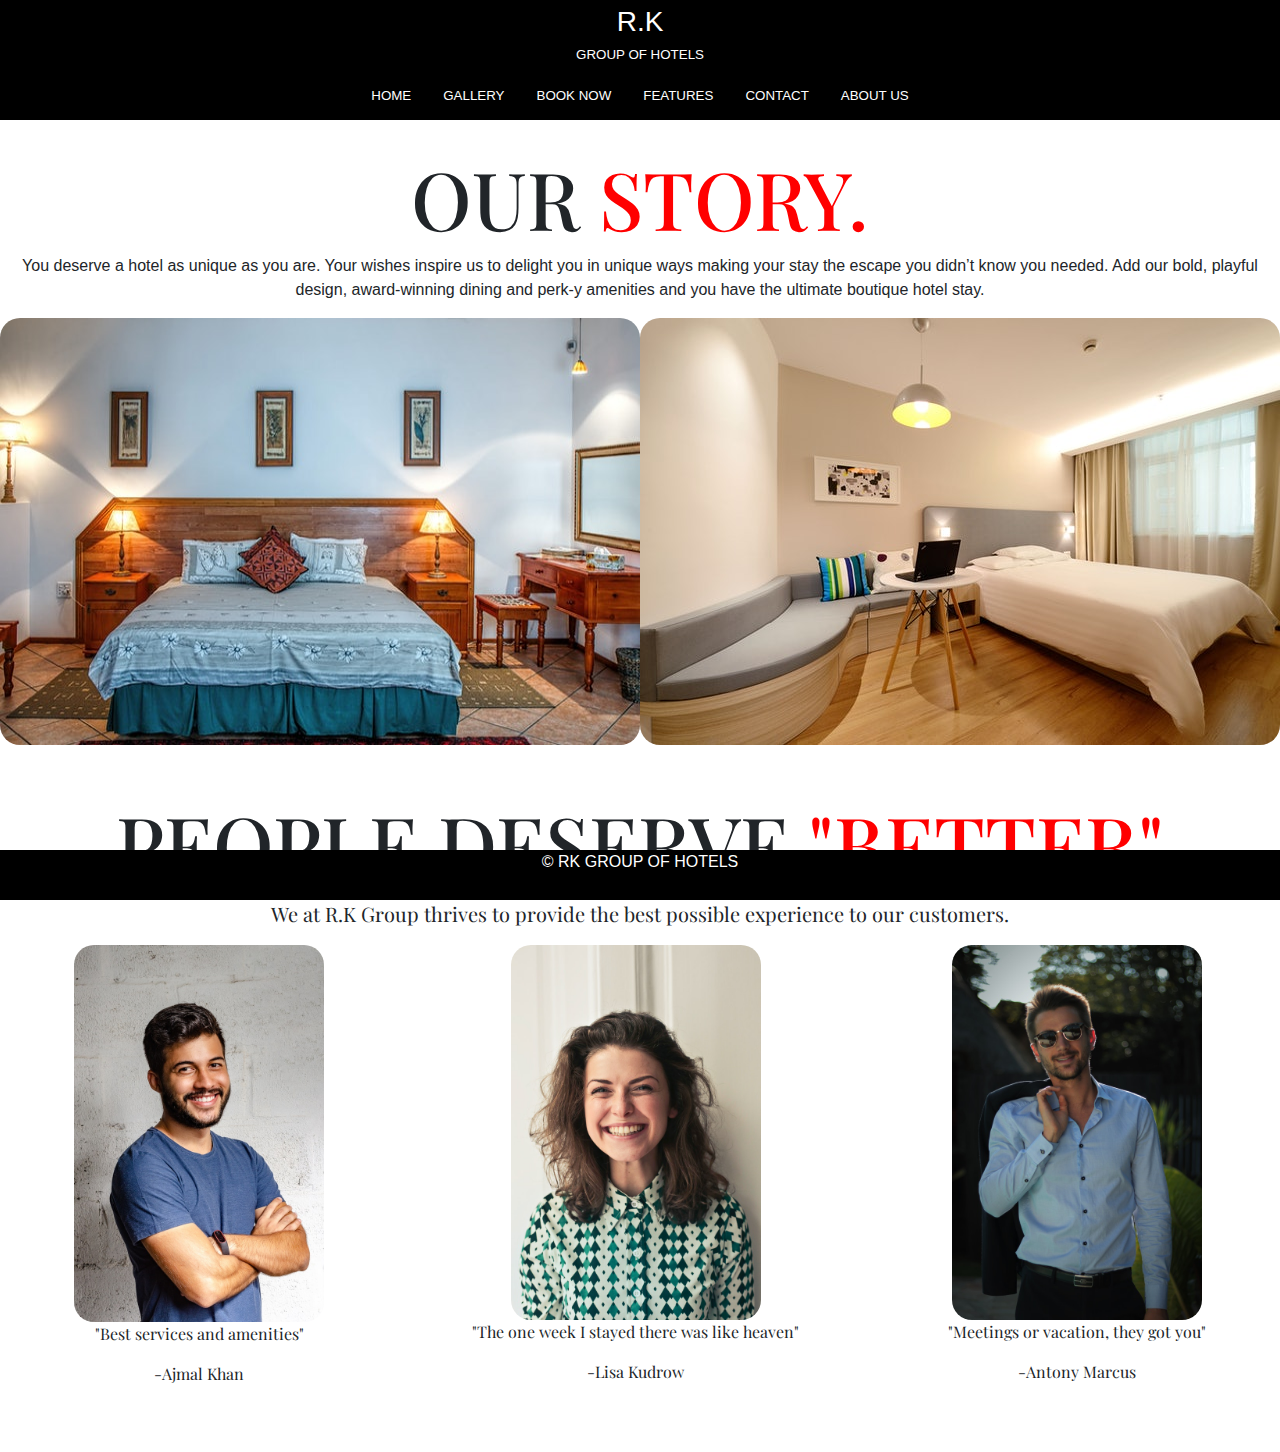
<file: about.html>
<!DOCTYPE html>
<html>
    <head>
        <!--Added basic CSS and JS files-->
        <link rel="stylesheet" href="./assets/css/normalize.css" type="text/css">
        <link rel="stylesheet" href="./assets/libraries/bootstrap/css/bootstrap.css">
        <link rel="stylesheet" href="./assets/css/main.css" type="text/css">
        <script src="./assets/libraries/jquery/jquery.min.js"></script>
        <script src="./assets/libraries/bootstrap/js/bootstrap.js"></script>
        <script src="./assets/js/main.js"></script>
        <!--Don`t forget to copy upto this import in every page-->
        <!-- Custom CSS and JS for this specific page starts here. Don`t copy this to other pages-->
        <link rel="stylesheet" href="./assets/css/aboutus.css" type="text/css">
        <!-- <link rel="stylesheet" href="./assets/libraries/slick/slick.css">
        <link rel="stylesheet" href="./assets/libraries/slick/slick-theme.css">
        <script src="./assets/libraries/slick/slick.min.js"></script>
        <script src="./assets/js/about.js"></script> -->
        
    </head>
    <body>
        <!--Header START-->
        <div id="header" class="header">
            <h3 id="company_logo">R.K</h3>
            <h4 id="company_sub_quote">GROUP OF HOTELS</h4>
            <div class="header-inner">
                <ul class="nav justify-content-center">
                    <li class="nav-item">
                      <a class="nav-link active" aria-current="page" href="index.html">Home</a>
                    </li>
                    <li class="nav-item">
                      <a class="nav-link" href="gallery.html">Gallery</a>
                    </li>
                    <li class="nav-item">
                      <a class="nav-link" href="book.html">Book Now</a>
                    </li>
                    <li class="nav-item">
                      <a class="nav-link" href="features.html">Features</a>
                    </li>
                    <li class="nav-item">
                        <a class="nav-link" href="contact.html">Contact</a>
                    </li>
                    <li class="nav-item">
                        <a class="nav-link" href="#">About Us</a>
                    </li>
                </ul>
            </div>
        </div>
        <!--Header END-->
        <!--Main landing view section-->
        <section class="main_section">
            <div class="mainHeading">
                <h2>OUR <span>STORY.</span></h2>
            </div>
            <div class="flex">
                <!-- <img src="./assets/images/gallery/gallery (5).jpg"> -->
                <p>You deserve a hotel as unique as you are. Your wishes inspire us to delight you in unique ways making your stay the escape you didn’t know you needed. Add our bold, playful design, award-winning dining and perk-y amenities and you have the ultimate boutique hotel stay.</p>
            </div>
            <div class="image_flex">
                <img src="./assets/images/col2_6.jpg">
                <img src="./assets/images/col2_4.jpg" alt="">
            </div>
            <div class="flex_column"> 
                <h2>PEOPLE DESERVE <span>"BETTER"</span></h2>
                <p>We at R.K Group thrives to provide the best possible experience to our customers.</p>
            </div>
            <div class="carousel">
                <div class="feedback">
                    <img src="./assets/images/about/profile (1).jpg">
                    <p>"Best services and amenities"</p>
                    <p>-Ajmal Khan</p>
                </div>
                
                <div class="feedback">
                    <img src="./assets/images/about/profile (3).jpg">
                    <p>"The one week I stayed there was like heaven"</p>
                    <p>-Lisa Kudrow</p>
                </div>
                
                <div class="feedback">
                    <img src="./assets/images/about/profile (5).jpg">
                    <p>"Meetings or vacation, they got you"</p>
                    <p>-Antony Marcus</p>
                </div>
            </div>
        </section>
        <footer>
            <p>&copy RK GROUP OF HOTELS</p>
        </footer>
    </body>
</html>
</file>
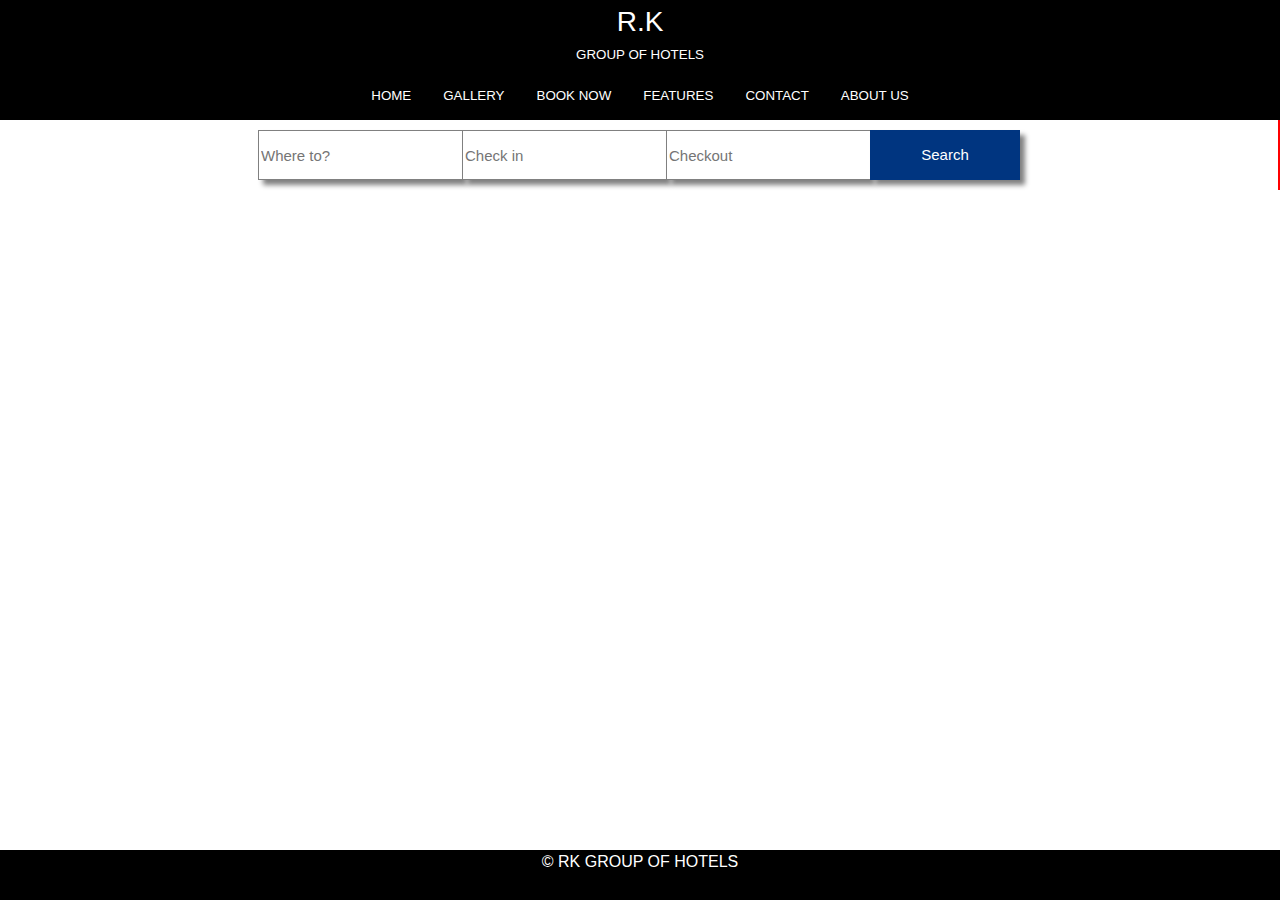
<file: book.html>
<!DOCTYPE html>
<html>
    <head>
        <!--Added basic CSS and JS files-->
        <link rel="stylesheet" href="./assets/css/normalize.css" type="text/css">
        <link rel="stylesheet" href="./assets/libraries/bootstrap/css/bootstrap.css">
        <link rel="stylesheet" href="./assets/css/main.css" type="text/css">
        <script src="./assets/libraries/jquery/jquery.min.js"></script>
        <script src="./assets/libraries/bootstrap/js/bootstrap.js"></script>
        <script src="./assets/js/main.js"></script>
        <!--Don`t forget to copy upto this import in every page-->
        <!-- Custom CSS and JS for this specific page starts here. Don`t copy this to other pages-->
        <link rel="stylesheet" href="./assets/css/book.css" type="text/css">
        <script src="./assets/js/book.js"></script>
        
    </head>
    <body>
        <!--Header START-->
        <div id="header" class="header">
            <h3 id="company_logo">R.K</h3>
            <h4 id="company_sub_quote">GROUP OF HOTELS</h4>
            <div class="header-inner">
                <ul class="nav justify-content-center">
                    <li class="nav-item">
                      <a class="nav-link active" aria-current="page" href="index.html">Home</a>
                    </li>
                    <li class="nav-item">
                      <a class="nav-link" href="gallery.html">Gallery</a>
                    </li>
                    <li class="nav-item">
                      <a class="nav-link" href="#">Book Now</a>
                    </li>
                    <li class="nav-item">
                      <a class="nav-link" href="features.html">Features</a>
                    </li>
                    <li class="nav-item">
                        <a class="nav-link" href="contact.html">Contact</a>
                    </li>
                    <li class="nav-item">
                        <a class="nav-link" href="about.html">About Us</a>
                    </li>
                </ul>
            </div>
        </div>
        <!--Header END-->
        <!--Main landing view section-->

        <div class="grid-container">
            <div class="item1">
               
            </div>
            <div class="item2">
                <div class="item2_flex content-flex">
                    <div class="flex-item">
                       
                        <input type="text" class="" id="start_dest" placeholder="Where to?">
                    </div>
                    <div class="flex-item">
                        
                        <input type="text" class="" id="from_date" placeholder="Check in" onfocus="(this.type='date')" onblur="if(this.value==''){this.type='text'}">
                    </div>
                    <div class="flex-item">
                        
                        <input type="text" class="" id="to_date" placeholder="Checkout" onfocus="(this.type='date')" onblur="if(this.value==''){this.type='text'}">
                    </div>
                    <div class="flex-item">
                        <button id="search" class="search">Search</button>
                    </div>
                </div>
            </div>
            <div class="item3">
                <div class="item3_flex content-flex"></div>
            </div>
        </div>
        <section id="data">
            <div id="card-flex" class="card-flex">
                <div class="flex-item">
                    <img src="./assets/images/hotel1.jpg">
                    <h3>The Glengate Hotel</h3>
                    <p>Breakfast included | 
                    Free cancellation</p>
                    <p class="rating">Excellent <span class="excellent">4.5</span></p>
                    <p class="price"> CAD 3,500</p>
                </div>
                <div class="flex-item">
                    <img src="./assets/images/hotel2.jpg">
                    <h3>The Oakes Hotel</h3>
                    <p>Two Queen beds | Free cancellation</p>

                    <p class="rating">Good <span class="good">3.5</span></p>
                    <p class="price"> CAD 2,500</p>
                </div>
                <div class="flex-item">
                    <img src="./assets/images/hotel3.jpg">
                    <h3>Country Inn & Suites</h3>
                    <p>Breakfast included | 
                        Free cancellation</p>

                    <p class="rating">Excellent <span class="excellent">4.8</span></p>
                    <p class="price"> CAD 2,500</p>
                </div>
                <div class="flex-item">
                    <img src="./assets/images/hotel4.jpg">
                    <h3>Falls Lodge & Suites</h3>
                    <p>Queen room | Free cancellation</p>

                    <p class="rating">Good <span class="good">3.7</span></p>
                    <p class="price"> CAD 2,450</p>
                </div>
                <div class="flex-item">
                    <img src="./assets/images/hotel5.jpg">
                    <h3>Sunset Inn</h3>
                    <p>Standar room | Cancellation fees apply</p>

                    <p class="rating">Bad <span class="bad">1.7</span></p>
                    <p class="price"> CAD 950</p>
                </div>
                <div class="flex-item">
                    <img src="./assets/images/hotel6.jpg">
                    <h3>Quenn`s Lodge</h3>
                    <p>Standard room</p>

                    <p class="rating">Bad <span class="bad">1.2</span></p>
                    <p class="price"> CAD 750</p>
                </div>
            </div>
        </section>
        <footer>
            <p>&copy RK GROUP OF HOTELS</p>
        </footer>
    </body>
</html>
</file>
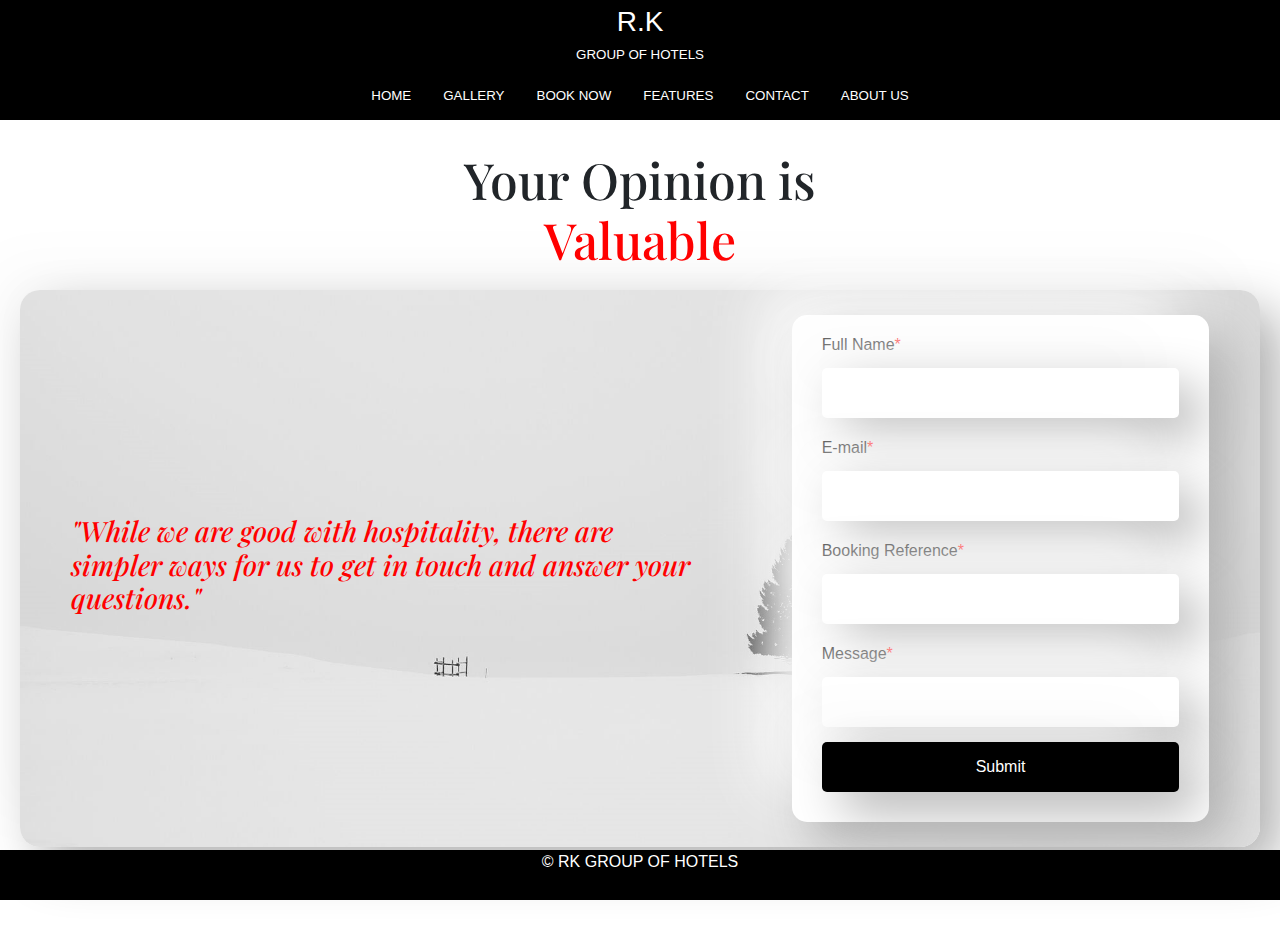
<file: contact.html>
<!DOCTYPE html>
<html>
    <head>
        <!--Added basic CSS and JS files-->
        <link rel="stylesheet" href="./assets/css/normalize.css" type="text/css">
        <link rel="stylesheet" href="./assets/libraries/bootstrap/css/bootstrap.css">
        <link rel="stylesheet" href="./assets/css/main.css" type="text/css">
        <script src="./assets/libraries/jquery/jquery.min.js"></script>
        <script src="./assets/libraries/bootstrap/js/bootstrap.js"></script>
        <script src="./assets/js/main.js"></script>
        <!--Don`t forget to copy upto this import in every page-->
        <!-- Custom CSS and JS for this specific page starts here. Don`t copy this to other pages-->
        <link rel="stylesheet" href="./assets/css/contact.css" type="text/css">
        <script src="./assets/js/contact.js"></script>
    </head>
    <body>
        <!--Header START-->
        <div id="header" class="header">
            <h3 id="company_logo">R.K</h3>
            <h4 id="company_sub_quote">GROUP OF HOTELS</h4>
            <div class="header-inner">
                <ul class="nav justify-content-center">
                    <li class="nav-item">
                      <a class="nav-link active" aria-current="page" href="index.html">Home</a>
                    </li>
                    <li class="nav-item">
                      <a class="nav-link" href="gallery.html">Gallery</a>
                    </li>
                    <li class="nav-item">
                      <a class="nav-link" href="book.html">Book Now</a>
                    </li>
                    <li class="nav-item">
                      <a class="nav-link" href="features.html">Features</a>
                    </li>
                    <li class="nav-item">
                        <a class="nav-link" href="#">Contact</a>
                    </li>
                    <li class="nav-item">
                        <a class="nav-link" href="about.html">About Us</a>
                    </li>
                </ul>
            </div>
        </div>
        <!--Header END-->
        <!--Main landing view section-->
        <section id="main-heading">
            <div class="heading1">
                <h3>Your Opinion is <br><span>Valuable</span></h3>
            </div>
        </section>
        <section id="contact-form">
            <div class="contact-box">
                <div class="flex-item message">
                    <h3><i>"While we are good with hospitality, there are simpler ways for us to get in touch and answer your questions."</i></h3>
                </div>
                <div class="flex-item submit-form">
                    <div class="form-class">
                        <div>
                            <label for="fname">Full Name<span>*</span></label>
                            <input id="fname" type="text" class="input-form">
                        </div>
                        <div>
                            <label for="email">E-mail<span>*</span></label>
                            <input id="email" type="email" class="input-form">
                        </div>
                        <div>
                            <label for="book_ref">Booking Reference<span>*</span></label>
                            <input id="book_ref" type="text" class="input-form">
                        </div>
                        <div>
                            <label for="message">Message<span>*</span></label>
                            <input type="text" id="message"  class="input-form">
                        </div>
                        <button  class="submit-button">Submit</button>
                        
                        <!-- <input type="text" class="input-form"> data-toggle="modal" data-target="#confirmationModal"
                        <input type="text" class="input-form">
                        <input type="text" class="input-form">
                        <input type="text" class="input-form"> -->
                    </div>
                </div>
            </div>
        </section>
        <!-- Modal popup START-->
        
        <div class="modal fade" id="confirmationModal" tabindex="-1" role="dialog" aria-labelledby="confirmationModal" aria-hidden="true">
            <div class="modal-dialog" role="document">
              <div class="modal-content">
                <div class="modal-header">
                  <h5 class="modal-title" id="confirmationModalLabel">Email Sent</h5>
                  <button type="button" class="close" data-dismiss="modal" aria-label="Close">
                    <span aria-hidden="true">&times;</span>
                  </button>
                </div>
                <div class="modal-body">
                  <p>Thankyou for contacting us. We will reply as soon as possible.</p>
                </div>
                <div class="modal-footer">
                  <button type="button" class="btn btn-secondary" data-dismiss="modal">Close</button>
                </div>
              </div>
            </div>
          </div>

        <!-- Modal popup  END -->
        <footer>
            <p>&copy RK GROUP OF HOTELS</p>
        </footer>
    </body>
</html>
</file>
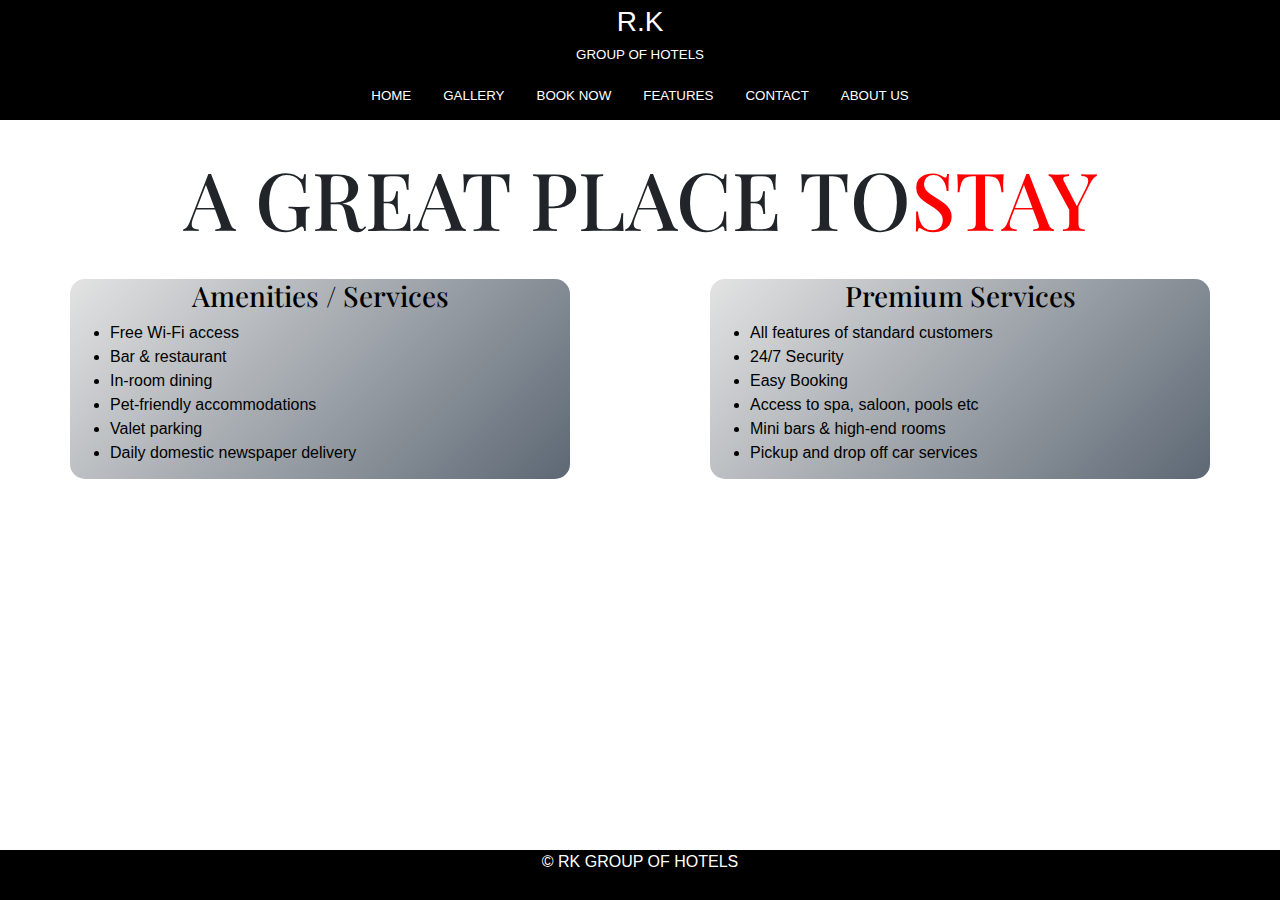
<file: features.html>
<!DOCTYPE html>
<html>
    <head>
        <!--Added basic CSS and JS files-->
        <link rel="stylesheet" href="./assets/css/normalize.css" type="text/css">
        <link rel="stylesheet" href="./assets/libraries/bootstrap/css/bootstrap.css">
        <link rel="stylesheet" href="./assets/css/main.css" type="text/css">
        <script src="./assets/libraries/jquery/jquery.min.js"></script>
        <script src="./assets/libraries/bootstrap/js/bootstrap.js"></script>
        <script src="./assets/js/main.js"></script>
        <!--Don`t forget to copy upto this import in every page-->
        <!-- Custom CSS and JS for this specific page starts here. Don`t copy this to other pages-->
        <link rel="stylesheet" href="./assets/css/features.css" type="text/css">
        <script src="./assets/js/features.js"></script>
    </head>
    <body>
        <!--Header START-->
        <div id="header" class="header">
            <h3 id="company_logo">R.K</h3>
            <h4 id="company_sub_quote">GROUP OF HOTELS</h4>
            <div class="header-inner">
                <ul class="nav justify-content-center">
                    <li class="nav-item">
                      <a class="nav-link active" aria-current="page" href="index.html">Home</a>
                    </li>
                    <li class="nav-item">
                      <a class="nav-link" href="gallery.html">Gallery</a>
                    </li>
                    <li class="nav-item">
                      <a class="nav-link" href="book.html">Book Now</a>
                    </li>
                    <li class="nav-item">
                      <a class="nav-link" href="#">Features</a>
                    </li>
                    <li class="nav-item">
                        <a class="nav-link" href="contact.html">Contact</a>
                    </li>
                    <li class="nav-item">
                        <a class="nav-link" href="about.html">About Us</a>
                    </li>
                </ul>
            </div>
        </div>
        <!--Header END-->
        <!--Main landing view section-->
        <section>
             
             
        </section>
        <section>
            <div id="mainHeading"class="top_heading">
                <h2>A GREAT PLACE TO<span>STAY</span></h2>
                <div class="flex">
                    <div class="card">
                        <h3>Amenities / Services</h3>
                        <ul style="text-align: left;">
                            <li>Free Wi-Fi access </li>
                                <li>Bar & restaurant</li>
                                <li>In-room dining</li>
                                <li>Pet-friendly accommodations</li> 
                                <li>Valet parking</li>
                                <li> Daily domestic newspaper delivery</li>
                        </ul>
                    </div>
                    <div class="card">
                        <h3>Premium Services</h3>
                        <ul style="text-align: left;">
                            <li>All features of standard customers</li>
                                <li>24/7 Security</li>
                                <li>Easy Booking</li>
                                <li>Access to spa, saloon, pools etc</li> 
                                <li>Mini bars & high-end rooms</li>
                                <li>Pickup and drop off car services</li>
                        </ul>
                    </div>
                    
                </div>
                
            </div>
        </section>
        <footer>
            <p>&copy RK GROUP OF HOTELS</p>
        </footer>
    </body>
</html>
</file>
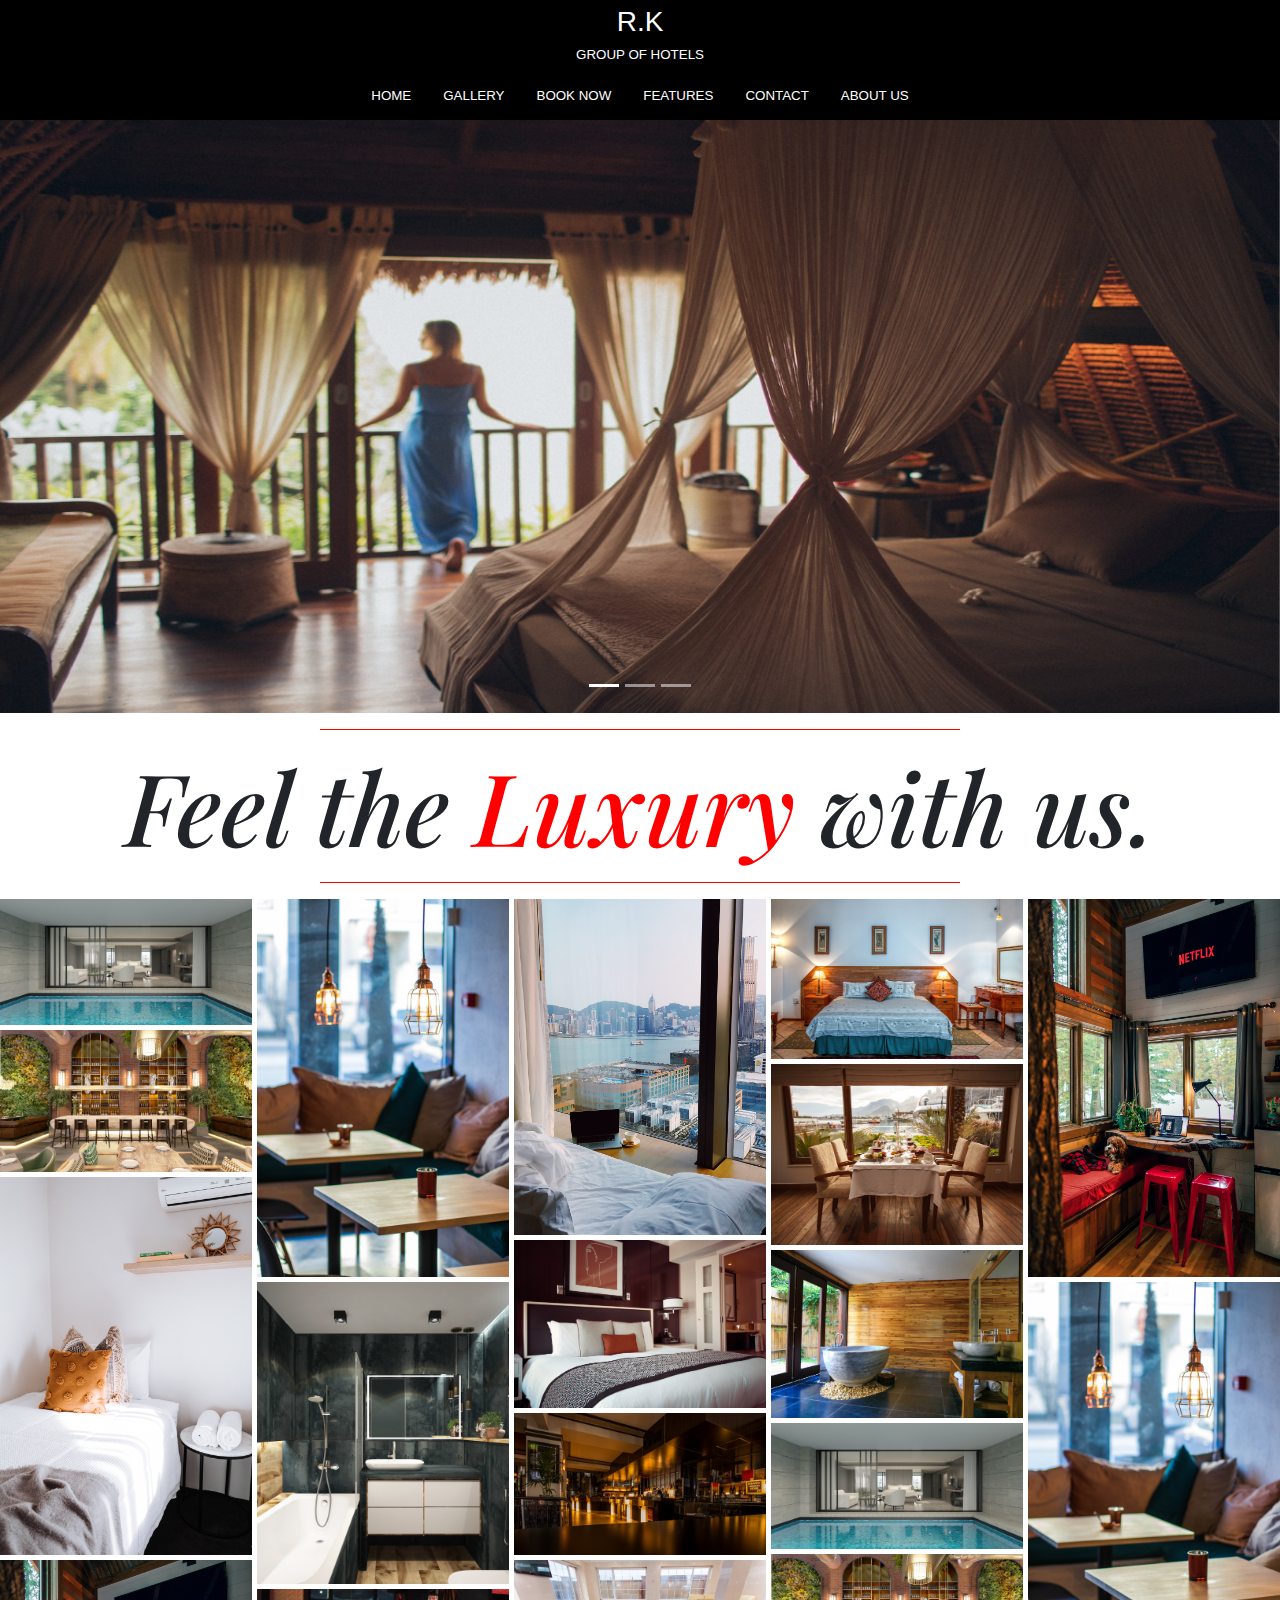
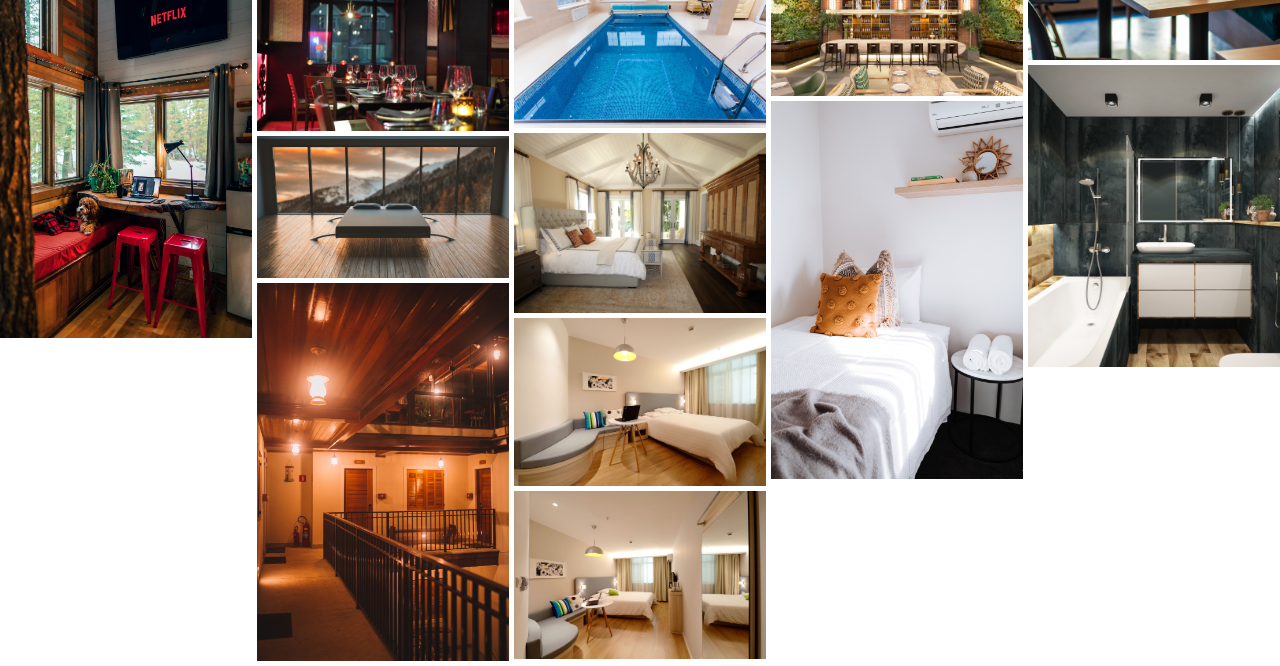
<file: gallery.html>
<!DOCTYPE html>
<html>
    <head>
        <!--Added basic CSS and JS files-->
        <link rel="stylesheet" href="./assets/css/normalize.css" type="text/css">
        <link rel="stylesheet" href="./assets/libraries/bootstrap/css/bootstrap.css">
        <link rel="stylesheet" href="./assets/css/main.css" type="text/css">
        <script src="./assets/libraries/jquery/jquery.min.js"></script>
        <script src="./assets/libraries/bootstrap/js/bootstrap.js"></script>
        <script src="./assets/js/main.js"></script>
        <!--Don`t forget to copy upto this import in every page-->
        <!-- Custom CSS and JS for this specific page starts here. Don`t copy this to other pages-->
        <link rel="stylesheet" href="./assets/css/gallery.css" type="text/css">
        <script src="./assets/js/gallery.js"></script>
    </head>
    <body>
        <!--Header START-->
        <div id="header" class="header">
            <h3 id="company_logo">R.K</h3>
            <h4 id="company_sub_quote">GROUP OF HOTELS</h4>
            <div class="header-inner">
                <ul class="nav justify-content-center">
                    <li class="nav-item">
                      <a class="nav-link active" aria-current="page" href="index.html">Home</a>
                    </li>
                    <li class="nav-item">
                      <a class="nav-link" href="#">Gallery</a>
                    </li>
                    <li class="nav-item">
                      <a class="nav-link" href="book.html">Book Now</a>
                    </li>
                    <li class="nav-item">
                      <a class="nav-link" href="features.html">Features</a>
                    </li>
                    <li class="nav-item">
                        <a class="nav-link" href="contact.html">Contact</a>
                    </li>
                    <li class="nav-item">
                        <a class="nav-link" href="about.html">About Us</a>
                    </li>
                </ul>
            </div>
        </div>
        <!--Header END-->
        <!--Main landing view section-->


        <div id="carouselImages" class="carousel slide" data-ride="carousel">
            <ol class="carousel-indicators">
                <li data-target="#carouselImages" data-slide-to="0" class="active"></li>
                <li data-target="#carouselImages" data-slide-to="1"></li>
                <li data-target="#carouselImages" data-slide-to="2"></li>
            </ol>
            <div class="carousel-inner">
                <div class="carousel-item active">
                    <img class="" src="./assets/images/gallery_full_hd1.jpg" alt="First slide">
                </div>
                <div class="carousel-item">
                    <img class="" src="./assets/images/gallery_full_hd2.jpg" alt="Second slide">
                </div>
                <div class="carousel-item">
                    <img class="" src="./assets/images/gallery_full_hd3.jpg" alt="Third slide">
                </div>
            </div>
        </div>

        <section id="section1">
            <div id="gall_heading">
                <hr>
                <h2><i>Feel the <span>Luxury</span> with us.</i></h2>
                <hr>
            </div>
            <div id="gallery">
                <img src="./assets/images/gallery/gallery (1).jpg">
                <img src="./assets/images/gallery/gallery (2).jpg">
                <img src="./assets/images/gallery/gallery (3).jpg">
                <img src="./assets/images/gallery/gallery (4).jpg">
                <img src="./assets/images/gallery/gallery (5).jpg">
                <img src="./assets/images/gallery/gallery (6).jpg">
                <img src="./assets/images/gallery/gallery (7).jpg">
                <img src="./assets/images/gallery/gallery (8).jpg">
                <img src="./assets/images/gallery/gallery (9).jpg">
                <img src="./assets/images/gallery/gallery (10).jpg">
                <img src="./assets/images/gallery/gallery (11).jpg">
                <img src="./assets/images/gallery/gallery (12).jpg">
                <img src="./assets/images/gallery/gallery (13).jpg">
                <img src="./assets/images/gallery/gallery (14).jpg">
                <img src="./assets/images/gallery/gallery (15).jpg">
                <img src="./assets/images/gallery/gallery (16).jpg">
                <img src="./assets/images/gallery/gallery (17).jpg">
                <img src="./assets/images/gallery/gallery (18).jpg">
                <img src="./assets/images/gallery/gallery (19).jpg">
                <img src="./assets/images/gallery/gallery (1).jpg">
                <img src="./assets/images/gallery/gallery (2).jpg">
                <img src="./assets/images/gallery/gallery (3).jpg">
                <img src="./assets/images/gallery/gallery (4).jpg">
                <img src="./assets/images/gallery/gallery (5).jpg">
                <img src="./assets/images/gallery/gallery (6).jpg">
            </div>
        </section>
        <!-- <footer>
            <p>&copy RK GROUP OF HOTELS</p>
        </footer> -->
    </body>
</html>
</file>
<file: assets/css/main.css>
/**
*
* This CSS file contains styles for the theme of the Whole project.
*/

.header {
    background-color:black;
    width: 100%;
    height: 120px;
    position: fixed;
    top: 0;
    /* padding: 50px 10px; */
    z-index: 2;
    transition: ease 0.2s;
}
.header .header-inner {
    padding-top: 7px;
}
.header h3 {
    color: white;
    font-family: Arial, Helvetica, sans-serif;
    text-align: center;
    padding-top: 5px;
    transition: ease-in-out 0.2s;
    
}
.header h4 {
    color: white;
    font-family: Arial, Helvetica, sans-serif;
    text-align: center;
    font-size: smaller;
    transition: ease-in-out 0.2s;
}
.nav-link {
    color: white;
    text-transform: uppercase;
    font-size: smaller;
}
body::-webkit-scrollbar {
   display: none;
}
body {
    -ms-overflow-style: none;
    scrollbar-width: none;
}
footer {
    position: fixed;
    bottom: 0;
    height: 50px;
    width: 100%;
    background: black;
}
footer p {
    color: white;
    text-align: center;
}
</file>
<file: assets/css/aboutus.css>
@import url('https://fonts.googleapis.com/css2?family=Anton&family=Gideon+Roman&family=Playfair+Display:ital@0;1&display=swap');
.mainHeading h2 {
    font-family: 'Playfair Display', serif;
    font-size: 80px;
}
.mainHeading h2 span {
    color: red;
}
.mainHeading {
    margin-top: 150px;
    text-align: center;
}
.flex {
    display: flex;
    flex-direction: row;
    justify-content: center;
}
.flex p {
    text-align: center;
}
.image_flex {
    display: flex;
    flex-direction: row;
    justify-content: space-around;
}
.image_flex img {
    width: 650px;
    border-radius: 20px;
}
.flex_column {
    display: flex;
    flex-direction: column;
    align-items: center;
    margin-top: 50px;
}
.flex_column h2 {
    font-family: 'Playfair Display', serif;
    font-size: 80px;
}
.flex_column h2 span {
    color: red;
}
.flex_column p {
    font-family: 'Playfair Display', serif;
    font-size: 20px;
}
.carousel .feedback img {
    width: 250px;
}
.carousel {
    display: flex;
    flex-direction: row;
    justify-content: space-around;
}
.carousel .feedback {
    display: flex;
    flex-direction: column;
    align-items: center;
    font-family: 'Playfair Display', serif;
}
.carousel .feedback img {
    border-radius: 20px;
}
.main_section {
    margin-bottom: 50px;
}
</file>
<file: assets/css/book.css>
@import url('https://fonts.googleapis.com/css2?family=Anton&family=Gideon+Roman&family=Playfair+Display:ital@0;1&display=swap');
.item1 {
    grid-area: header;
}
.item2 {
    grid-area: menu;
    border-right: 2px solid rgb(255, 0, 0);
}
.item3 {
    grid-area: main;
}

.grid-container {
    display: grid;
    grid-template-areas: 'header header header header header header'
                         'menu   menu   menu   menu   menu   menu'
                         'main   main   main   main   main   main';
    background-color: black;
    margin-top: 120px;
}


.grid-container > div {
    background-color: white;
    text-align: center;
    font-size: 30px;
    /* background-image: url('/assets/images/book_parallax.jpg'); */
    background-attachment: fixed;
    background-position: center;
    background-repeat: no-repeat;
    background-size: cover;
    
  }
.content-flex {
      display: flex;
}
.item1_flex .flex-item {
      
      margin-top: 10px;
      background-color: #003580;
      border: 1px solid rgb(255, 255, 255);
      color: white;
      font-family:'Gill Sans', 'Gill Sans MT', Calibri, 'Trebuchet MS', sans-serif;
}

#stay {
      border-radius: 10px 0px 0px 10px;
      border-right: none;
      font-size: 15px;
      height: 40px;
      width: 100px
}
#att {
    border-radius: 0px 0px 0px 0px;
    font-size: 15px;
    height: 40px;
    width: 100px
}
#flights {
    border-radius: 0px 10px 10px 0px;
    border-left: none;
    font-size: 15px;
    height: 40px;
    width: 100px
}
.item1_flex {
      justify-content: center;
}
.item2_flex  {
    flex-direction: row;
    justify-content: center;
}
.item2_flex  .flex-item{
    font-size: 15px;
    border-radius: 5px;
    margin-top: 10px;
    margin-bottom: 10px;
    display: block;
    text-align: left;
}
.item2_flex  .flex-item input {
      width: 100%;
      height: 50px;
}
.item2_flex .flex-item button {
    /* font-size: 23px; */
    font-size: 15px;
    height: 50px;
    /* border-radius: 0px 10px 10px 0px; */
    background-color: #003580;
    color: white;
    width: 150px;
    border: none;
    box-shadow: 5px 5px 5px grey;

}
#start_dest {
    /* border-radius: 10px 0px 0px 10px; */
    border-right: none;
    border-left: 1px solid gray;
    border-top: 1px solid grey;
    border-bottom: 1px solid grey;
    box-shadow: 5px 5px 5px grey;
}
#end_dest {
    /* border-radius: 0px 0px 0px 0px; */
    border-right: none;
    border-left: 1px solid gray;
    border-top: 1px solid grey;
    border-bottom: 1px solid grey;
    box-shadow: 5px 5px 5px grey;
}
#from_date {
    /* border-radius: 0px 0px 0px 0px; */
    border-right: none;
    border-left: 1px solid gray;
    border-top: 1px solid grey;
    border-bottom: 1px solid grey;
    box-shadow: 5px 5px 5px grey;
}
#to_date {
    /* border-radius: 0px 0px 0px 0px; */
    border-right: none;
    border-left: 1px solid gray;
    border-top: 1px solid grey;
    border-bottom: 1px solid grey;
    box-shadow: 5px 5px 5px grey;
}
#data {
    padding: 100px;
}
.card-flex {
    display: flex;
    flex-direction: row;
    justify-content: space-around;
    flex-wrap: wrap;
    
}
.card-flex .flex-item img {
    width: 350px;
    display: block;
}
.card-flex .flex-item {
    border: 1px solid grey;
    width: 351px;
    text-align: center;
    margin: 10px;
    
}
.card-flex .flex-item .rating {
    float:left;
    margin: 5px;
}
.card-flex .flex-item .bad  {
    border: 1px solod grey;
    background-color: red;
    padding: 2px;
    border-radius: 3px;
    color: white;
    text-align: center;
}

.card-flex .flex-item .excellent  {
    border: 1px solod grey;
    background-color: rgb(22, 146, 11);
    padding: 2px;
    border-radius: 3px;
    color: white;
    text-align: center;
}
.card-flex .flex-item .good  {
    border: 1px solod grey;
    background-color: rgb(146, 144, 11);
    padding: 2px;
    border-radius: 3px;
    color: white;
    text-align: center;
}

.card-flex .flex-item .price {
    float: right;
    margin: 5px;
    font-size: 20px;
}
#card-flex {
    display: none;
}
</file>
<file: assets/css/contact.css>
@import url('https://fonts.googleapis.com/css2?family=Anton&family=Gideon+Roman&family=Playfair+Display:ital@0;1&display=swap');
#main-heading {
    margin-top: 150px;
}
#main-heading .heading1 {
    text-align: center;
}
#main-heading .heading1 h3{
    font-family: 'Playfair Display', serif;
    font-size: 50px;

}
#main-heading .heading1 h3 span{
    color: red;
}

.contact-box {
    display: flex;
    flex-direction: row;
    flex-wrap: nowrap;
    justify-content: space-around;
    align-items: center;
    margin: 20px;
    
    border-radius: 20px;
    box-shadow: 20px 20px 50px #b3b3b3, 
            -30px -30px 60px #fafafa;
            background-image: url("../images/contact_us.jpg");
    background-size: 100%;
    background-repeat: no-repeat;
}
.contact-box .flex-item {
    margin: 25px;
}
.contact-box .message {
    width: 50%;
}
.contact-box .message h3{
    color: red;
    font-family: 'Playfair Display', serif;
}
.contact-box .contact-form {
    width: 50%;
}
.contact-box .submit-form .input-form {
    border: none;
    border-radius: 5px;
    box-shadow: 20px 20px 50px #b3b3b3, 
            -30px -30px 60px #fafafa;
    width: 100%;
    height: 50px;
    margin-top: 15px;
}
.contact-box .submit-form .submit-button {
    width: 100%;
    margin-top: 15px;
    height: 50px;
    border: none;
    border-radius: 5px;
    box-shadow: 20px 20px 50px #b3b3b3, 
            -30px -30px 60px #fafafa;
            background-color: black;
            color: white;
}
.submit-form .form-class div {
    line-height: 0px;
    margin-top: 30px;
}
.submit-form .form-class {
    margin: 30px;
}
.submit-form {
    border: none;
    border-radius: 15px;
    box-shadow: 20px 20px 50px #b3b3b3, 
            -30px -30px 60px #fafafa;
    background-color: white;
    color: black;
}
/*Modal*/

.modal-header .modal-title{
    color: green;
}
#contact-form {
    margin-bottom: 100px;
}
.form-class label span {
    color: red;
}
#message {
    color: black
}
</file>
<file: assets/css/features.css>
@import url('https://fonts.googleapis.com/css2?family=Anton&family=Gideon+Roman&family=Playfair+Display:ital@0;1&display=swap');
#mainHeading h2 {
    font-family: 'Playfair Display', serif;
    font-size: 80px;
}
#mainHeading h2 span {
    color: red;
}
#mainHeading {
   
    text-align: center;
}
.top_heading {
    margin-top: 150px;
}
.image_container {
    display: flex;
    justify-content: center;
    flex-direction: row;
    background-image: url("../images/features/f1.jpg");
    background-repeat: no-repeat;

}
.image_container img {
    
    width: 750px;
}
.card {
    border: none;
    border-radius: 15px;
    background:linear-gradient(135deg, #E3E3E3 0%,#5D6874 100%);
    
    color: black;
    /* background:linear-gradient(135deg, #C56CD6 0%,#3425AF 100%); */
    width: 500px;
    margin-top: 25px;
    transition: ease 0.2s;
    height: 200px;
}
.card h3 {
    /* color: white; */
    font-family: 'Playfair Display', serif;
}
.flex {
    display: flex;
    flex-direction: row;
    justify-content: space-around;
}
</file>
<file: assets/css/gallery.css>
@import url('https://fonts.googleapis.com/css2?family=Anton&family=Gideon+Roman&family=Playfair+Display:ital@0;1&display=swap');
#carouselImages {
    margin-top: 120px;
}
.carousel-item img {
    width: 100%;
    height: 593px;
}
#gall_heading hr{
    width: 50%;
    background-color: red;
    height: 1px;
    border: none;
}
#gall_heading h2 {
    font-family: 'Playfair Display', serif;
    text-align: center;
    font-size: 100px;
}
#gall_heading h2 span {
    color: red;
    text-decoration:wavy;
}
#gallery {
    line-height:0;
    -webkit-column-count:5; /* split it into 5 columns */
    -webkit-column-gap:5px; /* give it a 5px gap between columns */
    -moz-column-count:5;
    -moz-column-gap:5px;
    column-count:5;
    column-gap:5px;
 }
 #gallery img {
    width: 100% !important;
    height: auto !important;
    margin-bottom:5px; /* to match column gap */
 }
 @media (max-width: 1200px) {
    #gallery {
     -moz-column-count:    4;
     -webkit-column-count: 4;
     column-count:         4;
    }
 }
 @media (max-width: 1000px) {
    #gallery {
     -moz-column-count:    3;
     -webkit-column-count: 3;
     column-count:         3;
    }
 }
 @media (max-width: 800px) {
    #gallery {
     -moz-column-count:    2;
     -webkit-column-count: 2;
     column-count:         2;
    }
 }
 @media (max-width: 400px) {
    #gallery {
     -moz-column-count:    1;
     -webkit-column-count: 1;
     column-count:         1;
    }
 }
#section1 {
    /* margin-bottom: 150px; */
}
</file>
